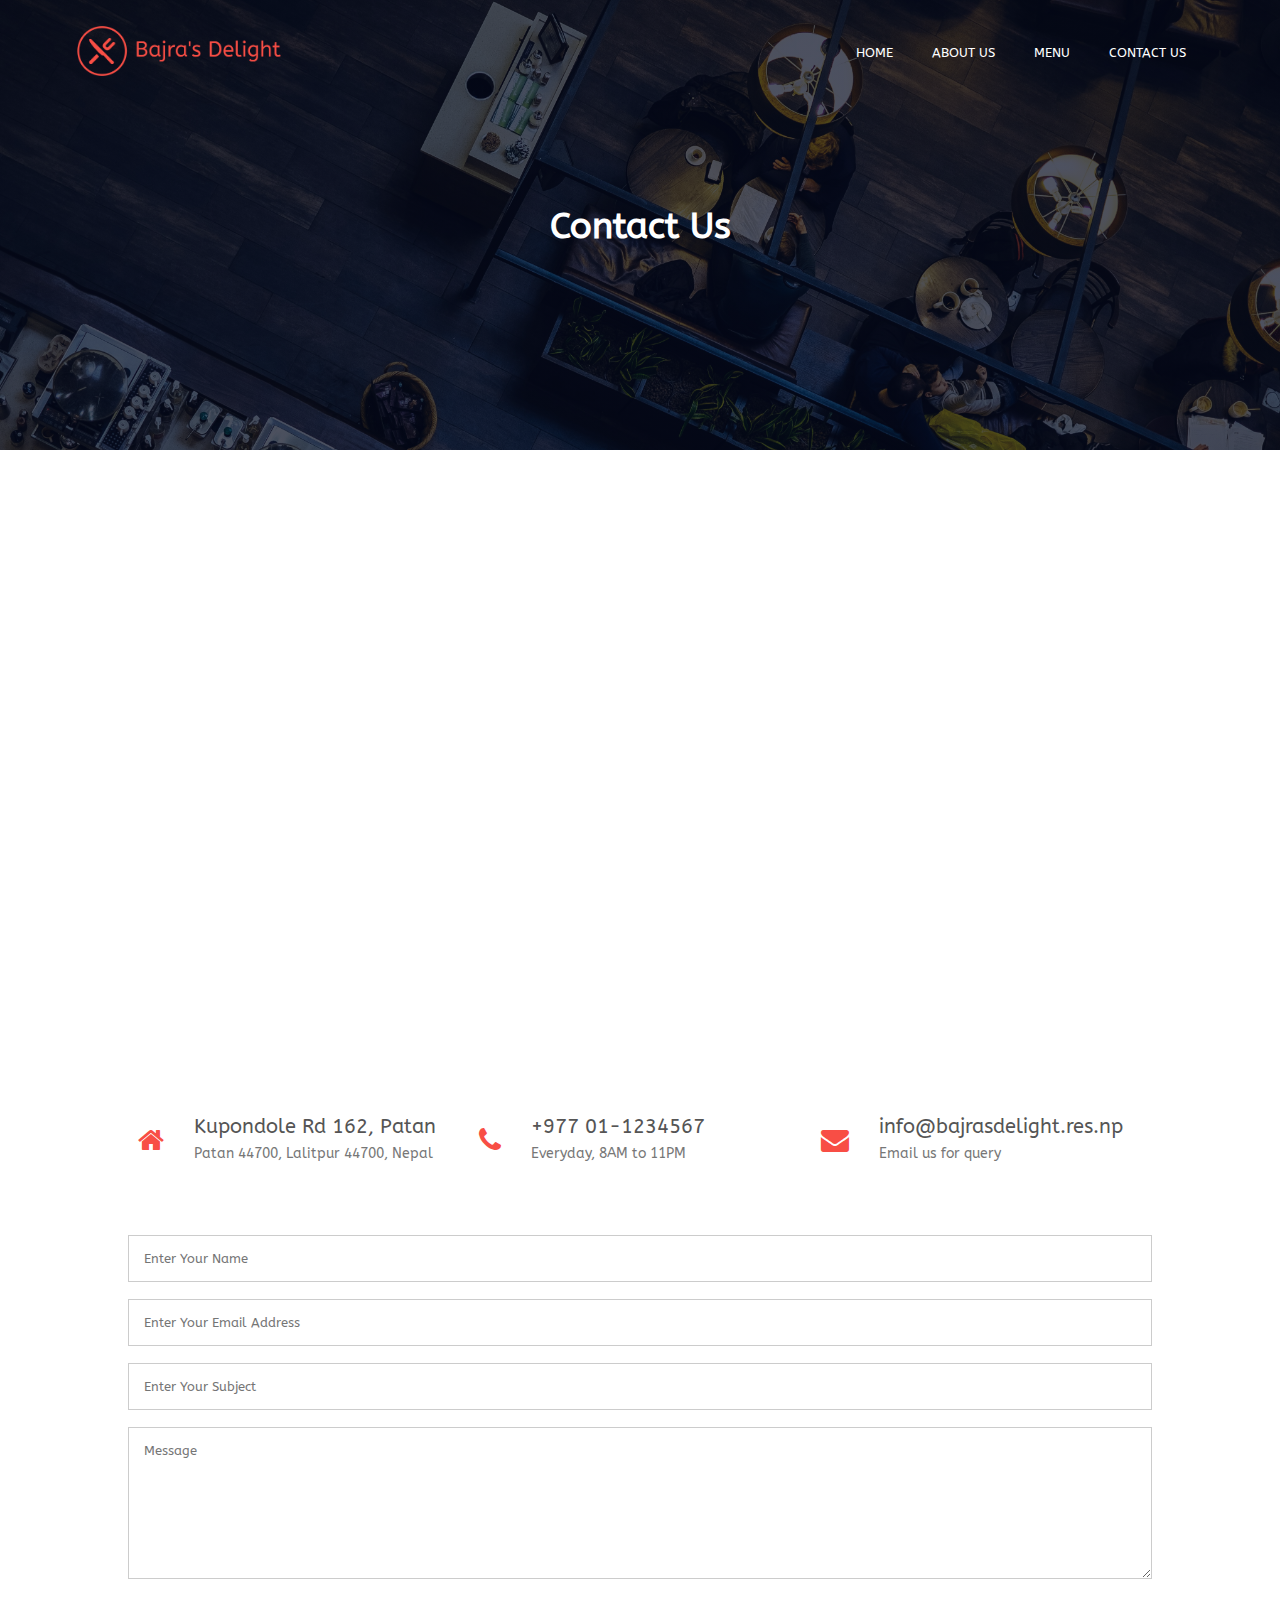
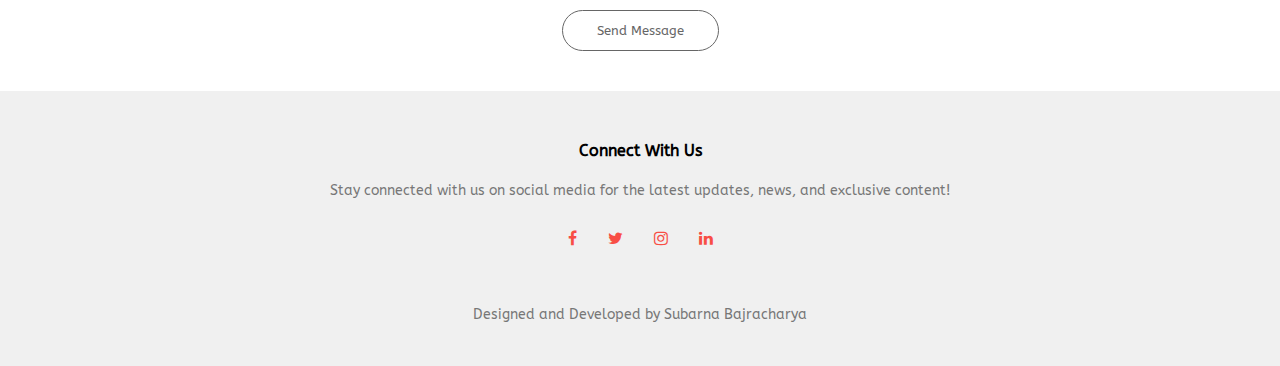
<file: contactus.html>
<!DOCTYPE html>
<html lang="en">

<head>
    <meta charset="UTF-8">
    <meta name="viewport" content="width=device-width, initial-scale=1.0">
    <title>Bajra's Delight</title>
    <link rel="stylesheet" href="css/style.css">
    <link rel="preconnect" href="https://fonts.googleapis.com">
    <link rel="preconnect" href="https://fonts.gstatic.com" crossorigin>
    <link href="https://fonts.googleapis.com/css2?family=ABeeZee:ital@0;1&display=swap" rel="stylesheet">
    <link href="https://maxcdn.bootstrapcdn.com/font-awesome/4.2.0/css/font-awesome.min.css" rel="stylesheet">

<body>
    <div class="container-aboutus">
        <nav>
          <a href="index.html">
            <img src="assets/logo.png" />
          </a>
          <div class="nav-links" id="navLinks">
            <i class="fa fa-times" onclick="hideMenu()"></i>
            <ul>
              <li><a href="index.html">HOME</a></li>
              <li><a href="aboutus.html">ABOUT US</a></li>
              <li><a href="menu.html">MENU</a></li>
              <li><a href="contactus.html">CONTACT US</a></li>
            </ul>
          </div>
          <i class="fa fa-bars" onclick="showMenu()"></i>
        </nav>
        <h1>Contact Us</h1>
      </div>

    <section class="location">
        <iframe
            src="https://www.google.com/maps/embed?pb=!1m14!1m8!1m3!1d883.2664929698178!2d85.3171562!3d27.6843558!3m2!1i1024!2i768!4f13.1!3m3!1m2!1s0x39eb19b5ad9b8dff%3A0x12a4b82675e789a3!2sPatan%20College%20For%20Professional%20Studies!5e0!3m2!1sen!2snp!4v1707585578091!5m2!1sen!2snp"
            width="600" height="450" style="border:0;" allowfullscreen="" loading="lazy"
            referrerpolicy="no-referrer-when-downgrade"></iframe>
    </section>


    <div class="contact-us">
        <div class="row">
            <div class="contact-col">
                <div>
                    <i class="fa fa-home"></i>
                    <span>
                        <h5>Kupondole Rd 162, Patan</h5>
                        <p>Patan 44700, Lalitpur 44700, Nepal</p>
                    </span>
                </div>
            </div>
            <div class="contact-col">
                <div>
                    <i class="fa fa-phone"></i>
                    <span>
                        <h5>+977 01-1234567</h5>
                        <p>Everyday, 8AM to 11PM</p>
                    </span>
                </div>
            </div>
            <div class="contact-col">
                <div>
                    <i class="fa fa-envelope"></i>
                    <span>
                        <h5>info@bajrasdelight.res.np</h5>
                        <p>Email us for query</p>
                    </span>
                </div>
            </div>
        </div>
    </div>
    <div class="contactus-form">
        <div class="contact-col">
            <form action="">
                <input type="text" placeholder="Enter Your Name" required>
                <input type="email" placeholder="Enter Your Email Address" required>
                <input type="text" placeholder="Enter Your Subject" required>
                <textarea rows="8" placeholder="Message" required></textarea>
                <button type="submit" class="button-btn">Send Message</button>
            </form>
        </div>
    </div>
    

    <!-- ---- Footer ----  -->

    <section class="footer">
        <h4>Connect With Us</h4>
        <p>Stay connected with us on social media for the latest updates, news, and exclusive content!</p>
        <div class="icons">
            <i class="fa fa-facebook"></i>
            <i class="fa fa-twitter"></i>
            <i class="fa fa-instagram"></i>
            <i class="fa fa-linkedin"></i>
        </div>
        <p>Designed and Developed by Subarna Bajracharya</p>
    </section>
    <script>
        var navLinks = document.getElementById('navLinks');
    
        function showMenu() {
          navLinks.style.right = '0';
        }
    
        function hideMenu() {
          navLinks.style.right = '-200px';
        }
    
      </script>
</body>
</file>
<file: css/style.css>
* {
    margin: 0;
    padding: 0;
    font-family: "ABeeZee", sans-serif;
    font-weight: 400;
    font-style: normal;
}

.header {
    min-height: 100vh;
    width: 100%;
    background-image: linear-gradient(rgba(4, 9, 30, 0.7), rgba(4, 9, 30, 0.1)), url(../assets/restaurant.jpg);
    background-position: center;
    background-size: cover;
    position: relative;
}

nav {
    display: flex;
    padding: 2% 6%;
    justify-content: space-between;
    align-items: center;
}

nav img {
    height: 50px;
}

.nav-links {
    flex: 1;
    text-align: right;
}

.nav-links ul li {
    list-style: none;
    display: inline-block;
    padding: 8px 17px;
    position: relative;
}

.nav-links ul li a {
    color: #fff;
    text-decoration: none;
    font-size: 13px;
}

.nav-links ul li::after {
    content: '';
    width: 0%;
    height: 2px;
    background: #F84E45;
    display: block;
    margin: auto;
    transition: 0.5s;
}

.nav-links ul li:hover::after {
    width: 100%;
}

.text-box {
    width: 90%;
    color: #fff;
    position: absolute;
    top: 50%;
    left: 50%;
    transform: translate(-50%, -50%);
    text-align: center;
}

.text-box h1 {
    font-size: 62px;
    color: rgb(255, 255, 255);
}

.text-box p {
    margin: 10px 0 40px;
    font-size: 14px;
    color: #fff
}

.Visit-btn {
    display: inline-block;
    text-decoration: none;
    color: #fff;
    border: 1px solid #fff;
    padding: 12px 34px;
    font-size: 13px;
    background: transparent;
    position: relative;
    cursor: pointer;
}

.Visit-btn:hover {
    border: 1px solid #F84E45;
    background: #F84E45;
    transition: 0.7s;

}

nav .fa {
    display: none;
}

@media(max-width: 700px) {
    .text-box h1 {
        font-size: 20px;
    }

    .nav-links ul li {
        display: block;
    }

    .nav-links {
        position: fixed;
        background: #F84E45;
        height: 100vh;
        width: 200px;
        top: 0;
        right: -200px;
        text-align: left;
        z-index: 2;
        transition: 1s;
    }

    nav .fa {
        display: block;
        color: #fff;
        margin: 10px;
        font-size: 22px;
        cursor: pointer;
    }

    .nav-links ul {
        padding: 30px;
    }
}

/* ------Menu Course section ----- */

.course {
    width: 80%;
    margin: auto;
    text-align: center;
    padding-top: 100px;
}

h1 {
    font-size: 36px;
    font-weight: 600;
}

p {
    color: #777;
    font-size: 14px;
    font-weight: 300;
    line-height: 22px;
    padding: 10px;
}

.row {
    margin-top: 5%;
    display: flex;
    justify-content: space-between;
}

.course-col {
    flex-basis: 31%;
    background: #fff3f3;
    border-radius: 10px;
    margin-bottom: 5%;
    padding: 20px 12px;
    box-sizing: border-box;
    transition: 0.5s;
}

h3 {
    text-align: center;
    font-weight: 600;
    margin: 10px 0;
}

.course-col:hover {
    box-shadow: 0 0 20px 0px rgba(0, 0, 0, 0.2);
}

@media(max-width: 700px) {
    .row {
        flex-direction: column;
    }
}

.branch{
    width: 80%;
    margin: auto;
    text-align: center;
    padding-top: 50px;
}

.branch-col {
    flex-basis: 32%;
    border-radius: 10px;
    margin-bottom: 30px;
    position: relative;
    overflow: hidden;
}

.branch-col img {
    width: 100%;
    height: 400px;
    display: block;
}

.layer {
    background: transparent;
    height: 100%;
    width: 100%;
    position: absolute;
    top: 0;
    left: 0;
    transition: 0.5s;
}

.layer:hover {
    background: rgba(216, 61, 61, 0.5);
}

.layer h3 {
    width: 100%;
    font-weight: 500;
    color: #fff;
    font-size: 26px;
    bottom: 0;
    left: 50%;
    transform: translateX(-50%);
    position: absolute;
    opacity: 0;
    transition: 0.5s;
}


.layer:hover h3 {
    bottom: 49%;
    opacity: 1;
}

/*---- Facilities ----*/

.facilities {
    width: 80%;
    margin: auto;
    text-align: center;
    padding-top: 100px;
}

.facilities-col {
    flex-basis: 31%;
    border-radius: 10px;
    margin-bottom: 5%;
    text-align: center;
}

.facilities-col img {
    float: left;
    width: 100%;
    height: 400px;
    border-radius: 10px;
    object-fit: cover;
    padding-bottom: 18px;
}

.facilities-col p {
    padding: 0;
}

.facilities-col h3 {
    margin-top: 16px;
    margin-bottom: 15px;
    text-align: center;
}


/* ----- contact us ----  */

.contactus {
    margin: 100px auto;
    width: 80%;
    background-image: linear-gradient(rgba(0, 0, 0, 0.7), rgba(0, 0, 0, 0.7)), url(../assets/contact-us.jpg);
    background-position: center;
    background-size: cover;
    border-radius: 10px;
    text-align: center;
    padding: 200px 0;
}

.contactus h1 {
    color: #fff;
    margin-bottom: 40px;
    padding: 0;
}

@media(max-width: 700px) {
    .contactus h1 {
        font-size: 24px;
    }
}


/* --- footer ----  */

.footer {
    width: 100%;
    text-align: center;
    padding: 30px 0;
    background: #f0f0f0;
}

.footer h4 {
    margin-bottom: 10px;
    margin-top: 20px;
    font-weight: 600;
}

.icons .fa {
    color: #F84E45;
    margin: 0 13px;
    margin-bottom: 30px;
    cursor: pointer;
    padding: 18px 0;
}

/* ---- ABout us -----  */

.container-aboutus {
    min-height: 50vh;
    width: 100%;
    background-image: linear-gradient(rgba(4, 9, 30, 0.7), rgba(4, 9, 30, 0.7)), url(../assets/about-us.jpg);
    background-position: center;
    background-size: cover;
    text-align: center;
    color: #fff;
}

.container-aboutus h1 {
    margin-top: 100px;
}

.about-us {
    width: 80%;
    margin: auto;
    padding-top: 80px;
    padding-bottom: 50px;
    text-align: center;
}

.about-col {
    padding: 20px 20px;
}

.about-col video {
    max-width: 100%;
    height: auto;
}

.about-col h1 {
    padding-top: 0;
}

.about-col p {
    padding: 15px 0 25px;
}

.button-btn {
    display: inline-block;
    text-decoration: none;
    color: #666;
    border: 1px solid #666;
    border-radius: 50px;
    padding: 12px 34px;
    font-size: 13px;
    background: transparent;
    position: relative;
    cursor: pointer;
    margin: 10px 0;
}

.button-btn:hover {
    border: 1px solid #F84E45;
    color: #fff;
    background: #F84E45;
    transition: 0.7s;
}

.course-container {
    width: 80%;
    margin: auto;
    text-align: center;
    padding-top: 50px;
}

.courses-col {
    width: 80%;
    margin: auto;
    text-align: center;
    flex-basis: 31%;
    transition: 0.5s;
}


/* -------- contact us ----  */


.location {
    width: 80%;
    margin: auto;
    padding: 80px 0;
}

.location iframe {
    width: 100%;
}

.contact-us {
    width: 80%;
    margin: auto;
}

.contact-col {
    flex-basis: 50%;
    margin-bottom: 30px;
}

.contact-col div {
    display: flex;
    align-items: center;
    margin-bottom: 40px;
}

.contact-col div .fa {
    font-size: 28px;
    color: #F84E45;
    margin: 10px;
    margin-right: 30px;
}

.contact-col div p {
    padding: 0;
}

.contact-col div h5 {
    font-size: 20px;
    margin-bottom: 5px;
    color: #555;
    font-weight: 400;
}

.contact-col input,
.contact-col textarea {
    width: 100%;
    padding: 15px;
    margin-bottom: 17px;
    outline: none;
    border: 1px solid #ccc;
    box-sizing: border-box;
}

.contact-us-form {
    width: 100%;
    margin: auto;
}


.contactus-form {
    text-align: center; 
    width: 80%;
    margin: 0 auto; 
}

.contactus-form form{
    width: 100%;
}

.key-points {
    display: flex;
    flex-direction: column;
    align-items: flex-start;
    justify-content: center;
}

.key-points i {
    padding-left: 20px;
    display: flex;
    align-items: center;
    margin-bottom: 10px;
}

.key-points i .fa {
    width: 20px; 
}

.key-points i p {
    margin-left: 10px;
}
</file>
